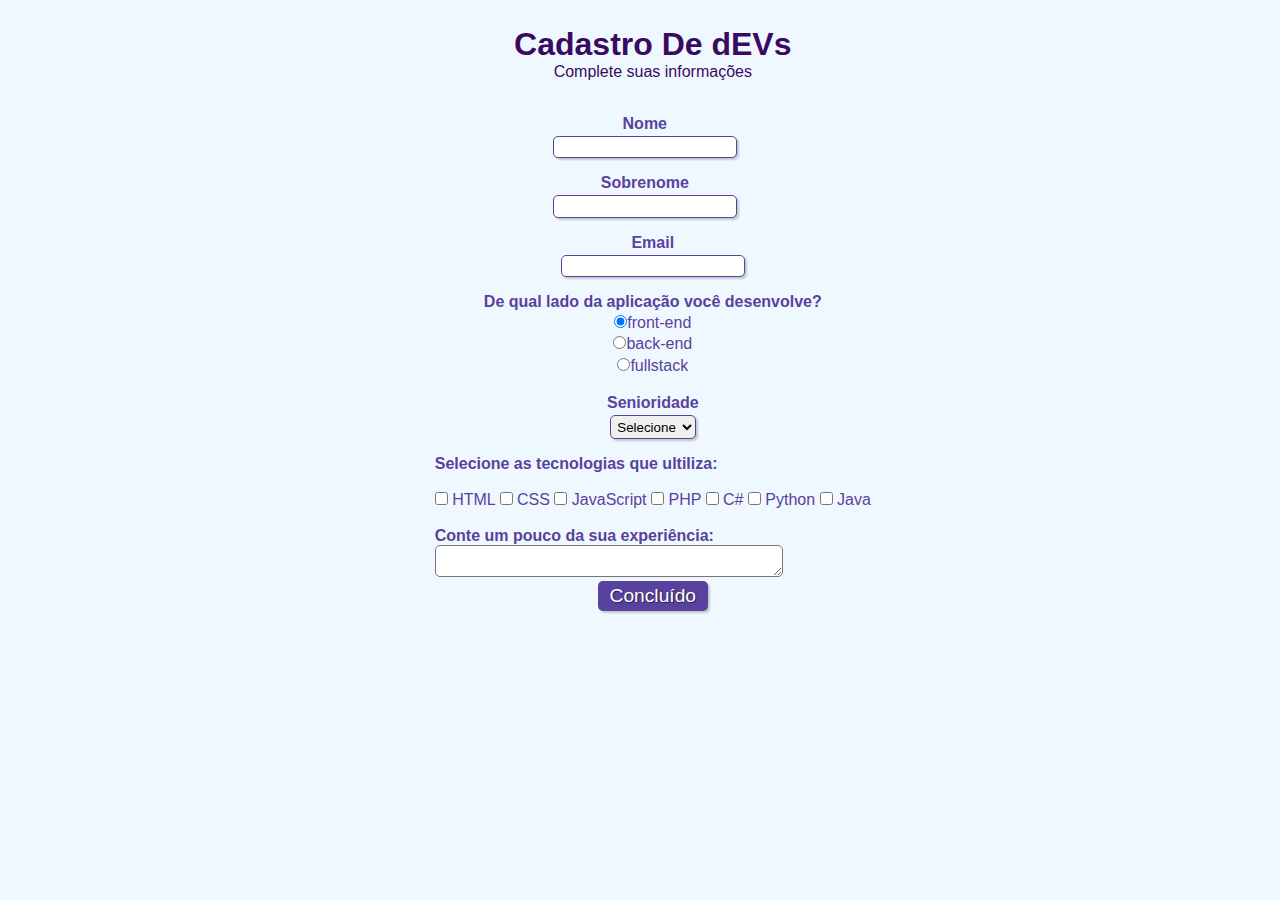
<file: index.html>
<!DOCTYPE html>
<html lang="en">
<head>
    <meta charset="UTF-8">
    <meta http-equiv="X-UA-Compatible" content="IE=edge">
    <meta name="viewport" content="width=device-width, initial-scale=1.0">
    <link rel="stylesheet" type="text/css" href="formulario.css" media="screen">
    <link rel="shortcut icon" href="forms.ico" type="image/x-icon">
    <title>formulario</title>
</head>
<body>
    <div id="container">
        <div class="campo">
            <h1 id="titulo">Cadastro De dEVs</h1>
            <p id="subtitulo">Complete suas informações</p>
            <br>
        </div>
    
        <form>
            <fieldset class="grupo">
                <div class="campo">
                    <label for="nome"><strong>Nome</strong></label>
                    <input type="text" name="nome" id="nome" required>
                </div>
    
                <div class="campo">
                    <label for="sobrenome"><strong>Sobrenome</strong></label>
                        <input type="text" name="sobrenome" id="sobrenome" required>
                </div>
            </fieldset>
    
            <div class="campo">
                <label for="email"><strong>Email</strong></label>
                <input type="email" nome="email" id="email" required>
            </div>
    
            <div class="campo">
                <label><strong>De qual lado da aplicação você desenvolve?</strong></label>
                <label>
                    <input type="radio" name="devweb" value="frontend" checked>front-end
                </label>
                <label>
                    <input type="radio" name="devweb" value="backend">back-end
                </label>
                <label>
                    <input type="radio" name="devweb" value="fullstack">fullstack
                </label>
            </div>
            
            <div class="campo">
                <label for="senioridade"><strong>Senioridade</strong></label>
                <select id="Senioridade">
                    <option selected disabled value="">Selecione</option>
                    <option>Junior</option>
                    <option>Pleno</option>
                    <option>Senior</option>
                </select>
             </div>
    
             <fieldset class="grupoa">
                 <div class="checkbox">
                     <label><strong>Selecione as tecnologias que ultiliza:</strong></label><br><br>
                     <input type="checkbox" id="tecnologia1" name="tecnologia1" value="HTML">
                     <label for="tecnologia1">HTML</label> 
                     <input type="checkbox" id="tecnologia2" name="tecnologia2" value="CSS">
                     <label for="tecnologia2">CSS</label>
                     <input type="checkbox" id="tecnologia3" name="tecnologia3" value="Javascript">
                     <label for="tecnologia3">JavaScript</label>
                     <input type="checkbox" id="tecnologia4" name="tecnologia4" value="PHP">
                     <label for="tecnologia4">PHP</label>
                     <input type="checkbox" id="tecnologia5" name="tecnologia5" value="C#">
                     <label for="tecnologia5">C#</label>
                     <input type="checkbox" id="tecnologia6" name="tecnologia6" value="Python">
                     <label for="tecnologia6">Python</label>
                     <input type="checkbox" id="tecnologia7" name="tecnologia7" value="Java">
                     <label for="tecnologia7">Java</label>
    
                    </div>
                </fieldset>
    
            <div>
                <br>
                <label><strong>Conte um pouco da sua experiência:</strong></label><br>
                <textarea row="6" style="width: 26em" id="experiencia" name="experiencia"></textarea>
            </div>
            
            <button class="botao"    type="submit">Concluído</button>
    
            
    
        </form>
    </div>

     
</body>
</html>
</file>
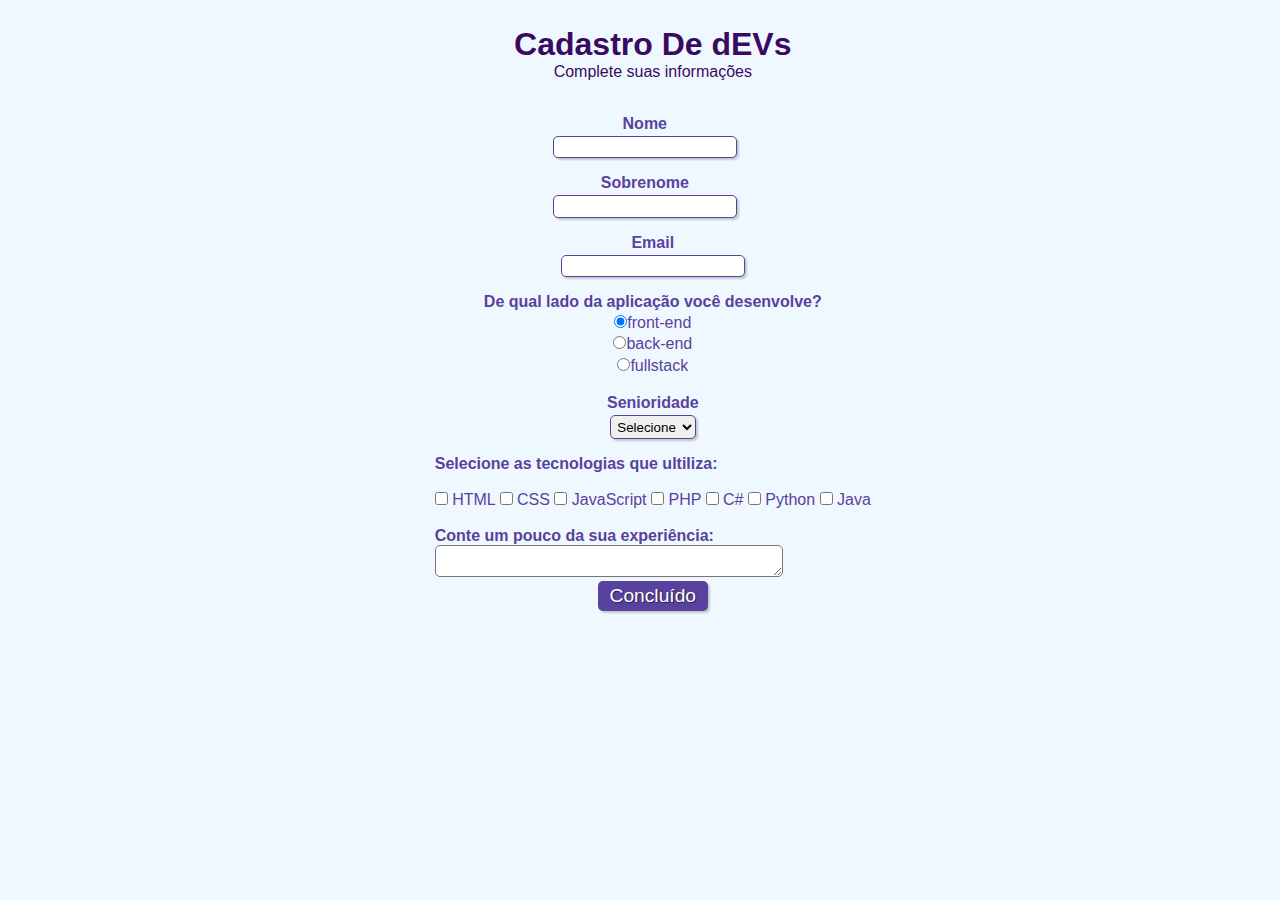
<file: formulario.html>
<!DOCTYPE html>
<html lang="en">
<head>
    <meta charset="UTF-8">
    <meta http-equiv="X-UA-Compatible" content="IE=edge">
    <meta name="viewport" content="width=device-width, initial-scale=1.0">
    <link rel="stylesheet" type="text/css" href="formulario.css" media="screen">
    <link rel="shortcut icon" href="forms.ico" type="image/x-icon">
    <title>formulario</title>
</head>
<body>
    <div id="container">
        <div class="campo">
            <h1 id="titulo">Cadastro De dEVs</h1>
            <p id="subtitulo">Complete suas informações</p>
            <br>
        </div>
    
        <form>
            <fieldset class="grupo">
                <div class="campo">
                    <label for="nome"><strong>Nome</strong></label>
                    <input type="text" name="nome" id="nome" required>
                </div>
    
                <div class="campo">
                    <label for="sobrenome"><strong>Sobrenome</strong></label>
                        <input type="text" name="sobrenome" id="sobrenome" required>
                </div>
            </fieldset>
    
            <div class="campo">
                <label for="email"><strong>Email</strong></label>
                <input type="email" nome="email" id="email" required>
            </div>
    
            <div class="campo">
                <label><strong>De qual lado da aplicação você desenvolve?</strong></label>
                <label>
                    <input type="radio" name="devweb" value="frontend" checked>front-end
                </label>
                <label>
                    <input type="radio" name="devweb" value="backend">back-end
                </label>
                <label>
                    <input type="radio" name="devweb" value="fullstack">fullstack
                </label>
            </div>
            
            <div class="campo">
                <label for="senioridade"><strong>Senioridade</strong></label>
                <select id="Senioridade">
                    <option selected disabled value="">Selecione</option>
                    <option>Junior</option>
                    <option>Pleno</option>
                    <option>Senior</option>
                </select>
             </div>
    
             <fieldset class="grupo">
                 <div class="checkbox">
                     <label><strong>Selecione as tecnologias que ultiliza:</strong></label><br><br>
                     <input type="checkbox" id="tecnologia1" name="tecnologia1" value="HTML">
                     <label for="tecnologia1">HTML</label> 
                     <input type="checkbox" id="tecnologia2" name="tecnologia2" value="CSS">
                     <label for="tecnologia2">CSS</label>
                     <input type="checkbox" id="tecnologia3" name="tecnologia3" value="Javascript">
                     <label for="tecnologia3">JavaScript</label>
                     <input type="checkbox" id="tecnologia4" name="tecnologia4" value="PHP">
                     <label for="tecnologia4">PHP</label>
                     <input type="checkbox" id="tecnologia5" name="tecnologia5" value="C#">
                     <label for="tecnologia5">C#</label>
                     <input type="checkbox" id="tecnologia6" name="tecnologia6" value="Python">
                     <label for="tecnologia6">Python</label>
                     <input type="checkbox" id="tecnologia7" name="tecnologia7" value="Java">
                     <label for="tecnologia7">Java</label>
    
                    </div>
                </fieldset>
    
            <div>
                <br>
                <label><strong>Conte um pouco da sua experiência:</strong></label><br>
                <textarea row="6" style="width: 26em" id="experiencia" name="experiencia"></textarea>
            </div>
            
            <button class="botao"    type="submit">Concluído</button>
    
            
    
        </form>
    </div>

     
</body>
</html>
</file>
<file: formulario.css>
*{
  margin: 0;
  padding: 0;   
}

#titulo{
    font-family: sans-serif;
    color:#380B61;
}

#subtitulo {
    font-family: sans-serif;
    color:#380B61;
}

fieldset {
    border:0;
}

body{
    background-color: #F0F8FF;
    font-family:sans-serif;
    font-size: 1em;
    color:#59429d;
    margin-top: 2%;
    display: flex;
    justify-content: center;
    margin-left: 2%;
}

input, select, textarea, button {
    border-radius: 5px;
}

#container{
    display: flex;
    justify-content: center;
    flex-direction: column;
    flex-wrap: wrap;
}

.campo {
    margin-bottom: 1em;
    display: flex;
    flex-direction: column;
    align-items: center;
}

.campo label{
    margin-bottom: 0.2em;
    color:#59429D;
    display: block;
}

fieldset.grupo .campo{
    margin-right:1em;
}

.campo input[type="text"], .campo input[type="email"], .campo select, .campo textarea {
    padding: 0.2em;
    border: 1px solid #59429d;
    box-shadow: 2px 2px 2px rgba(0,0,0,0.2);
    display: block;
}

.campo select option{
    padding-right:1em;
}

.campo input:focus, .campo select:focus, .campo textarea:focus{
    background: #e0e0F8;
}

.botao {
    font-size: 1.2em;
    background: #59429d;
    border: 0;
    margin-bottom: 1em;
    color: #ffffff;
    padding: 0.2em 0.6em;
    box-shadow: 2px 2px 2px rgba(0,0,0,0.2);
    text-shadow: 1px 1px 1px rgba(0,0,0,0.5);
    display: flex;
    margin: auto;
}

.botao:hover {
    background: #ccbbff;
    box-shadow: inset 2px 2px 2px rgba(0,0,0,0.2);
    text-shadow: none;
}
.botao, select{
    cursor: pointer;
}

#check {
    display: inline-block;

}
</file>
